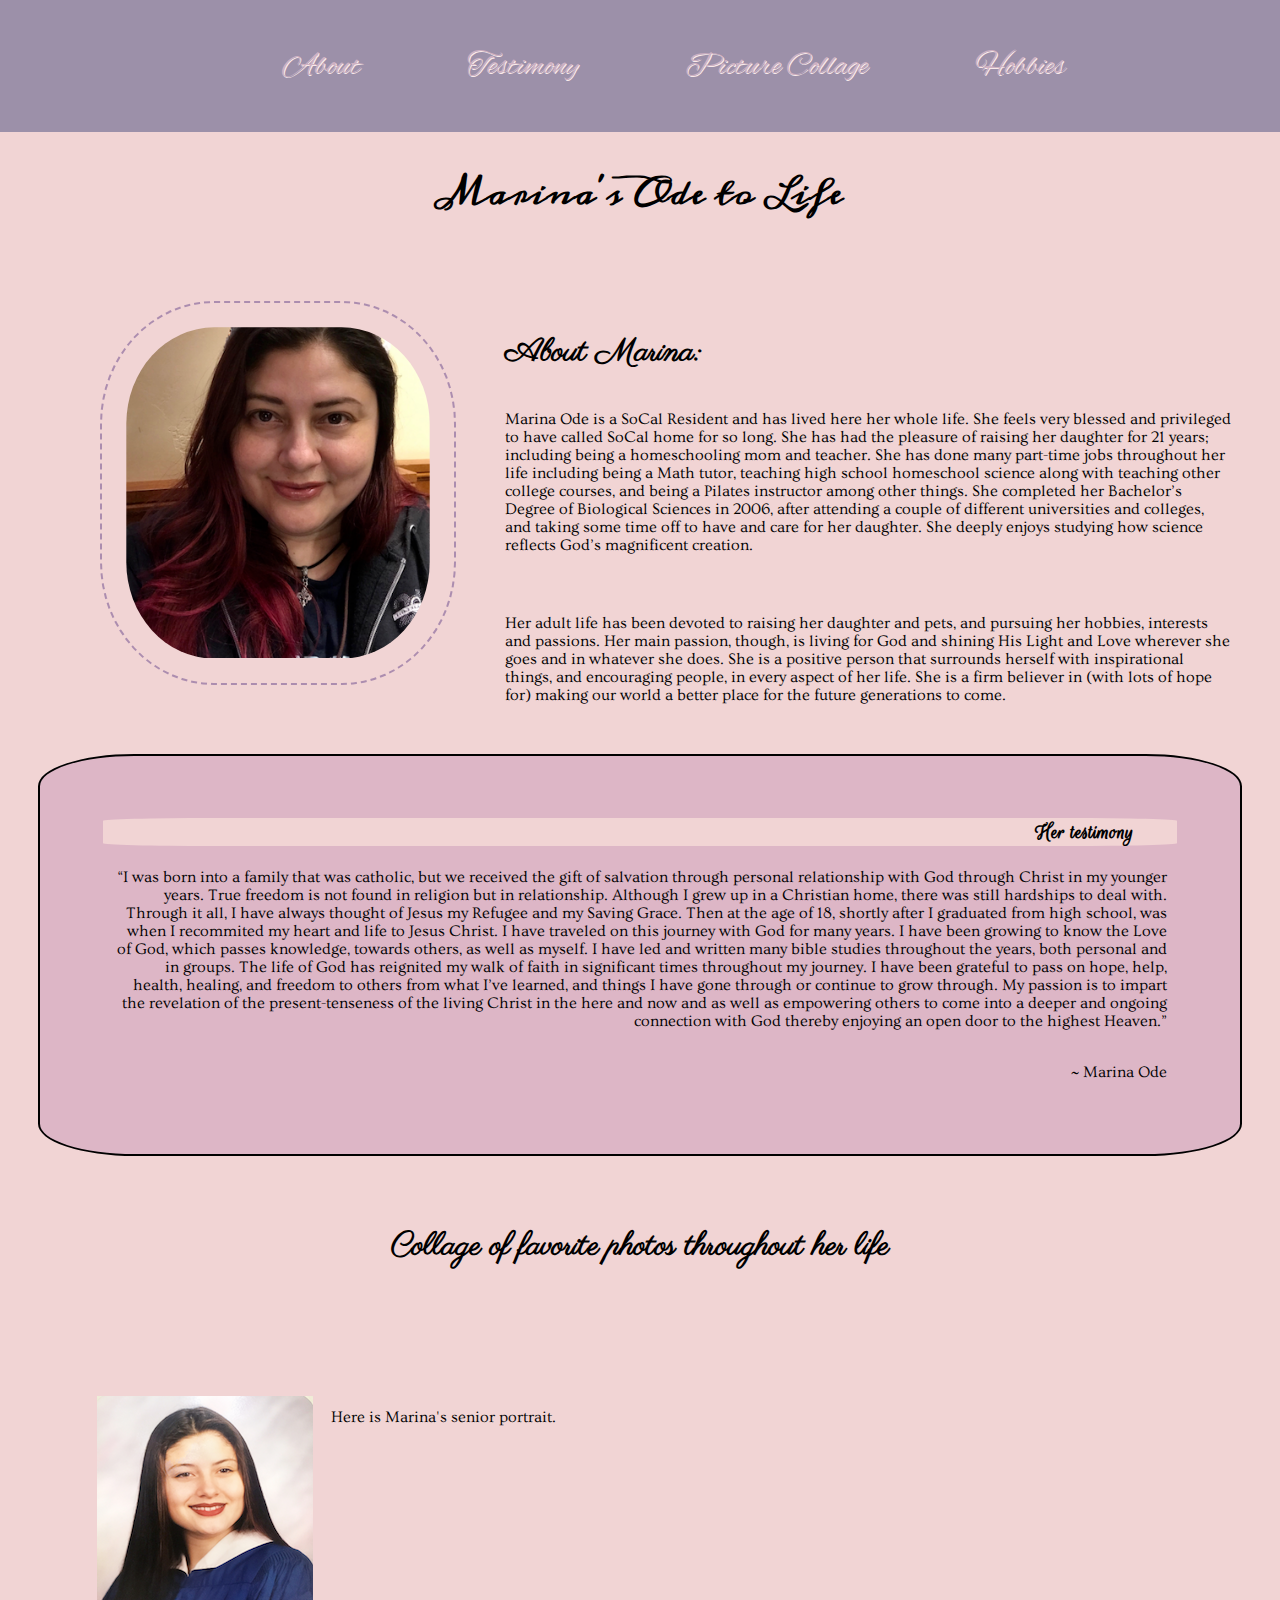
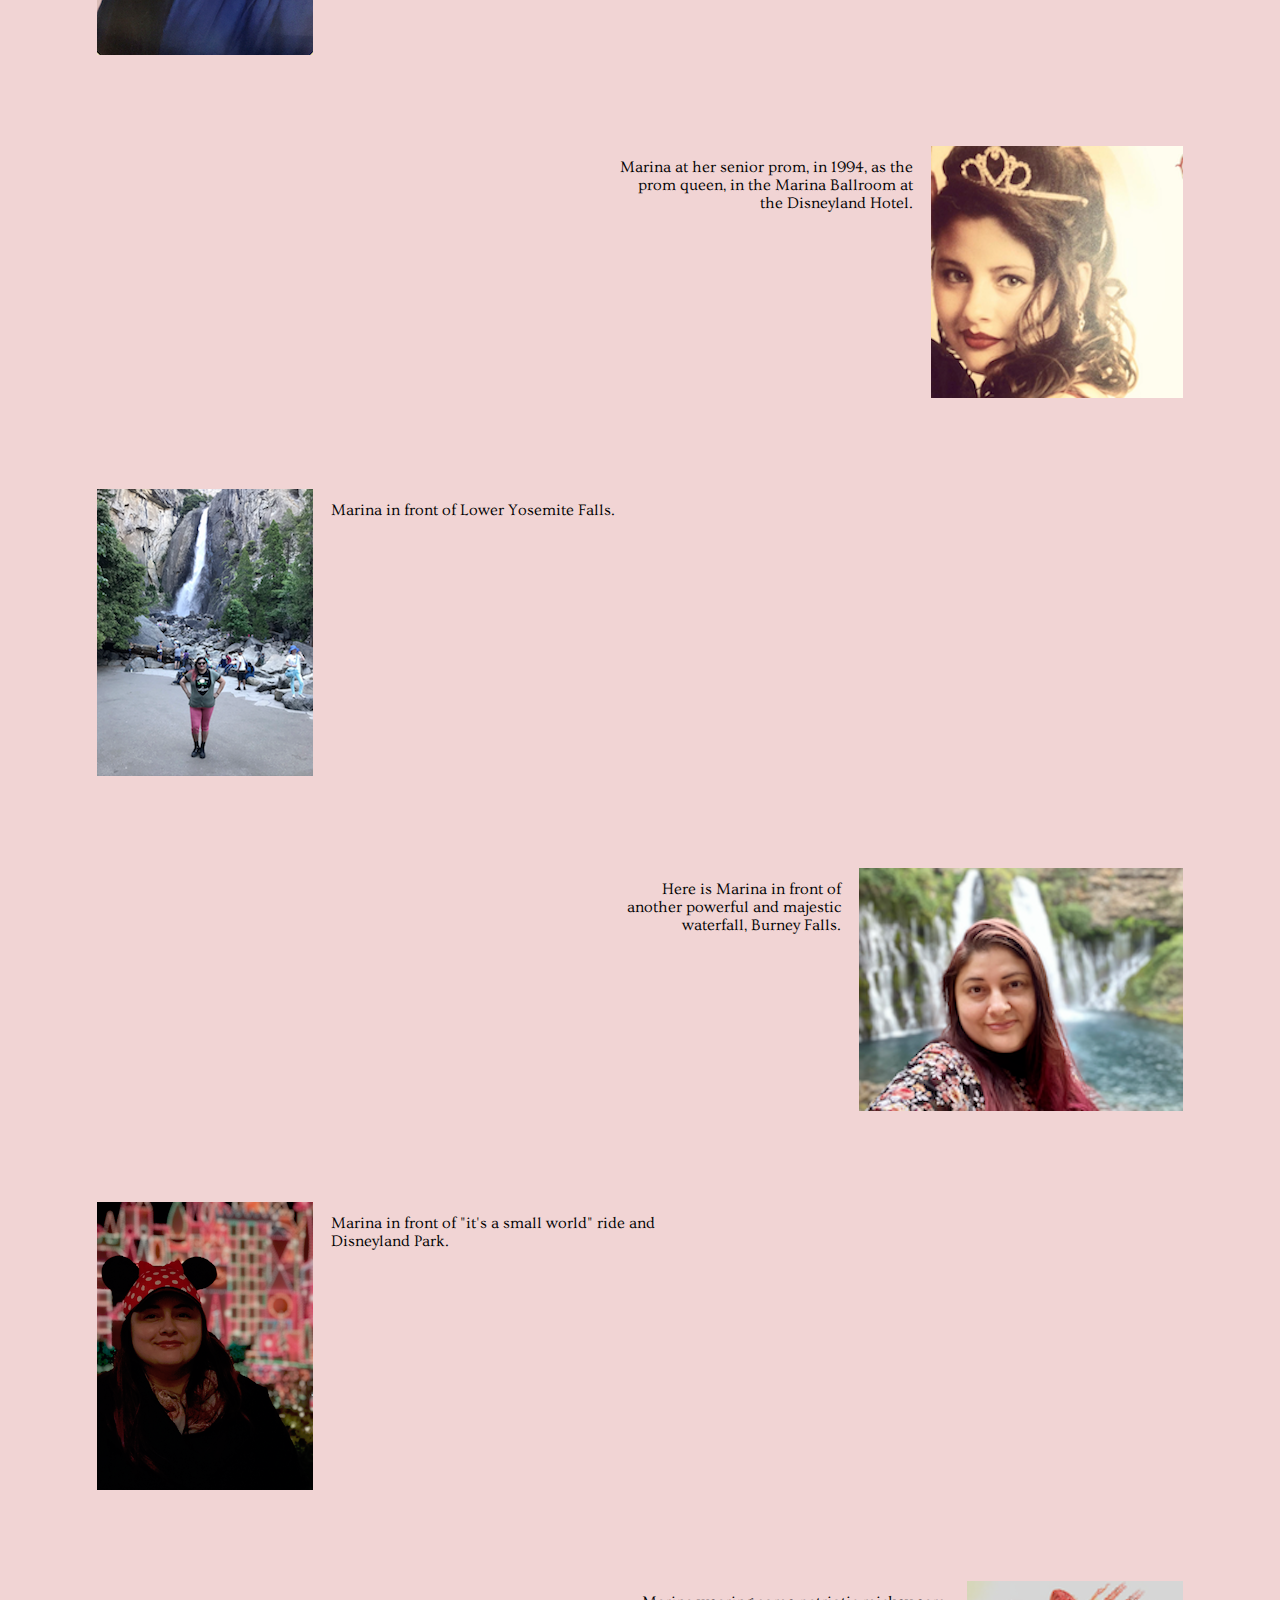
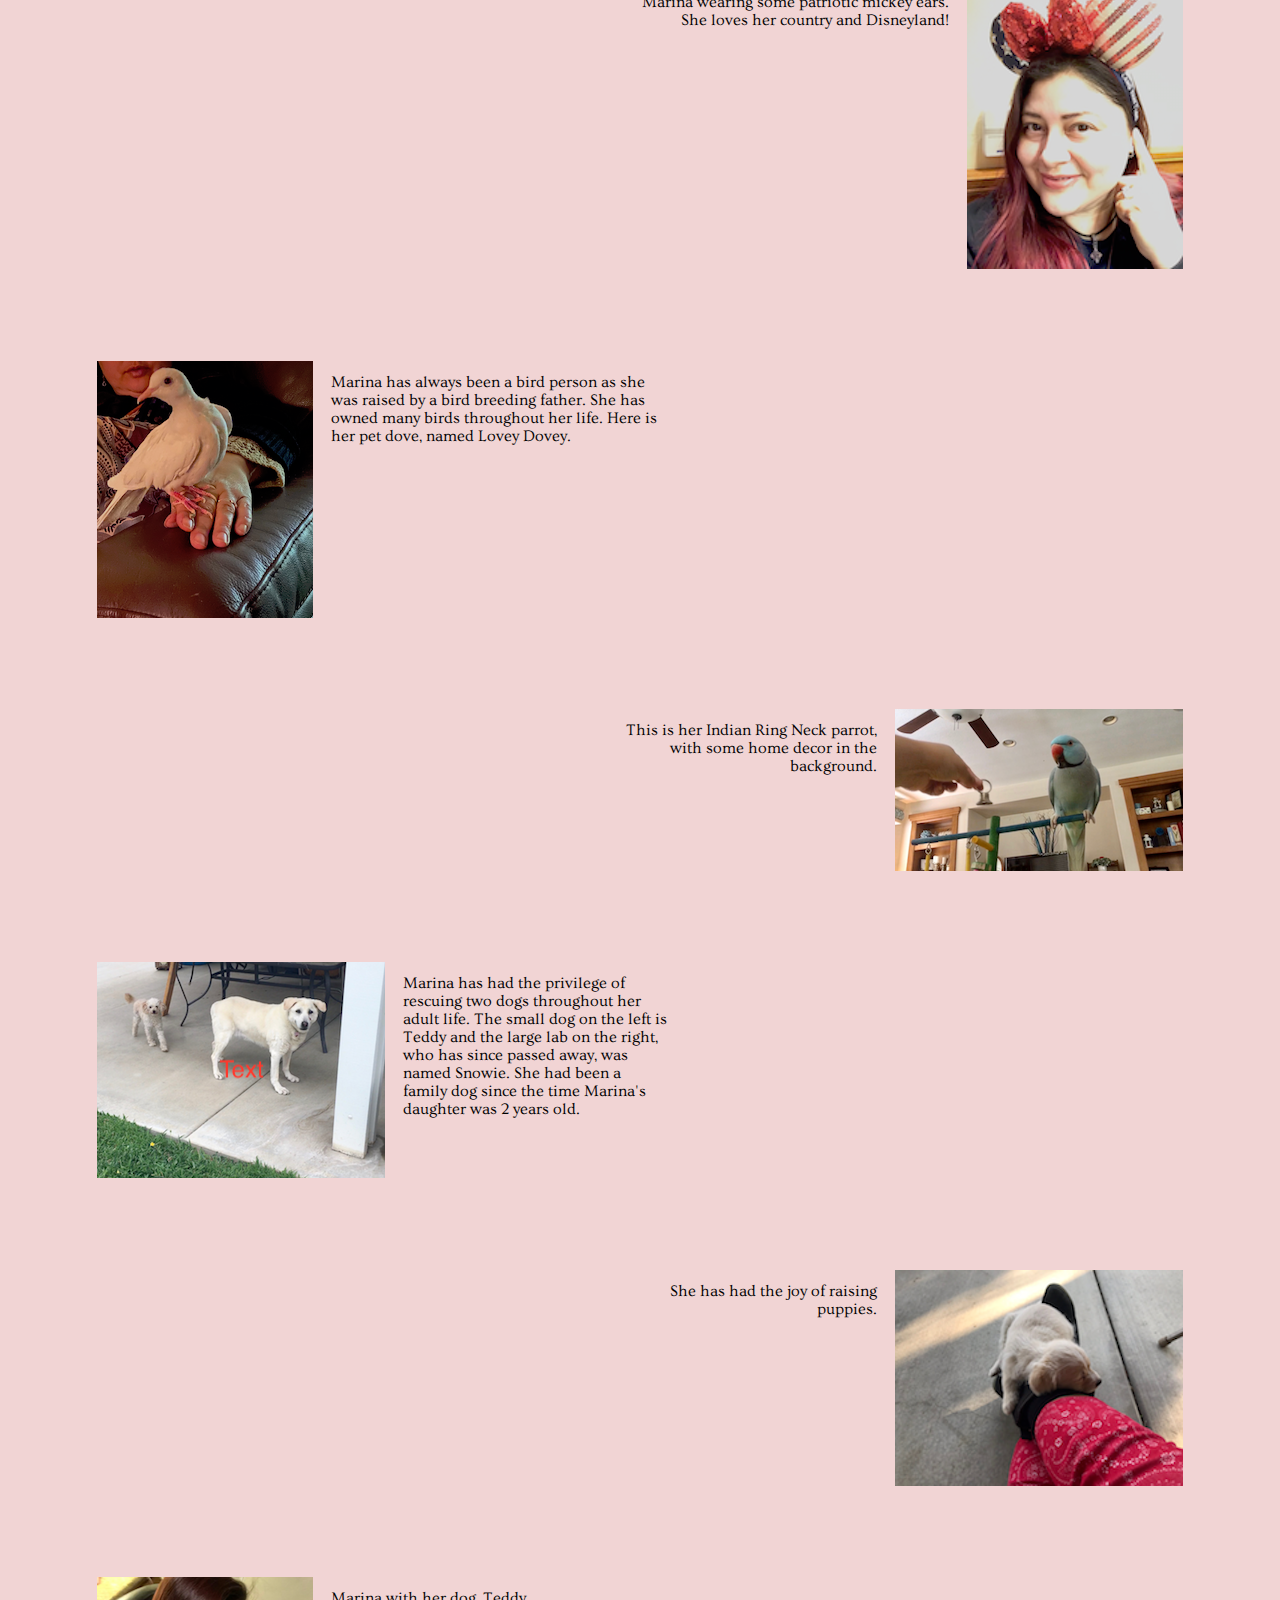
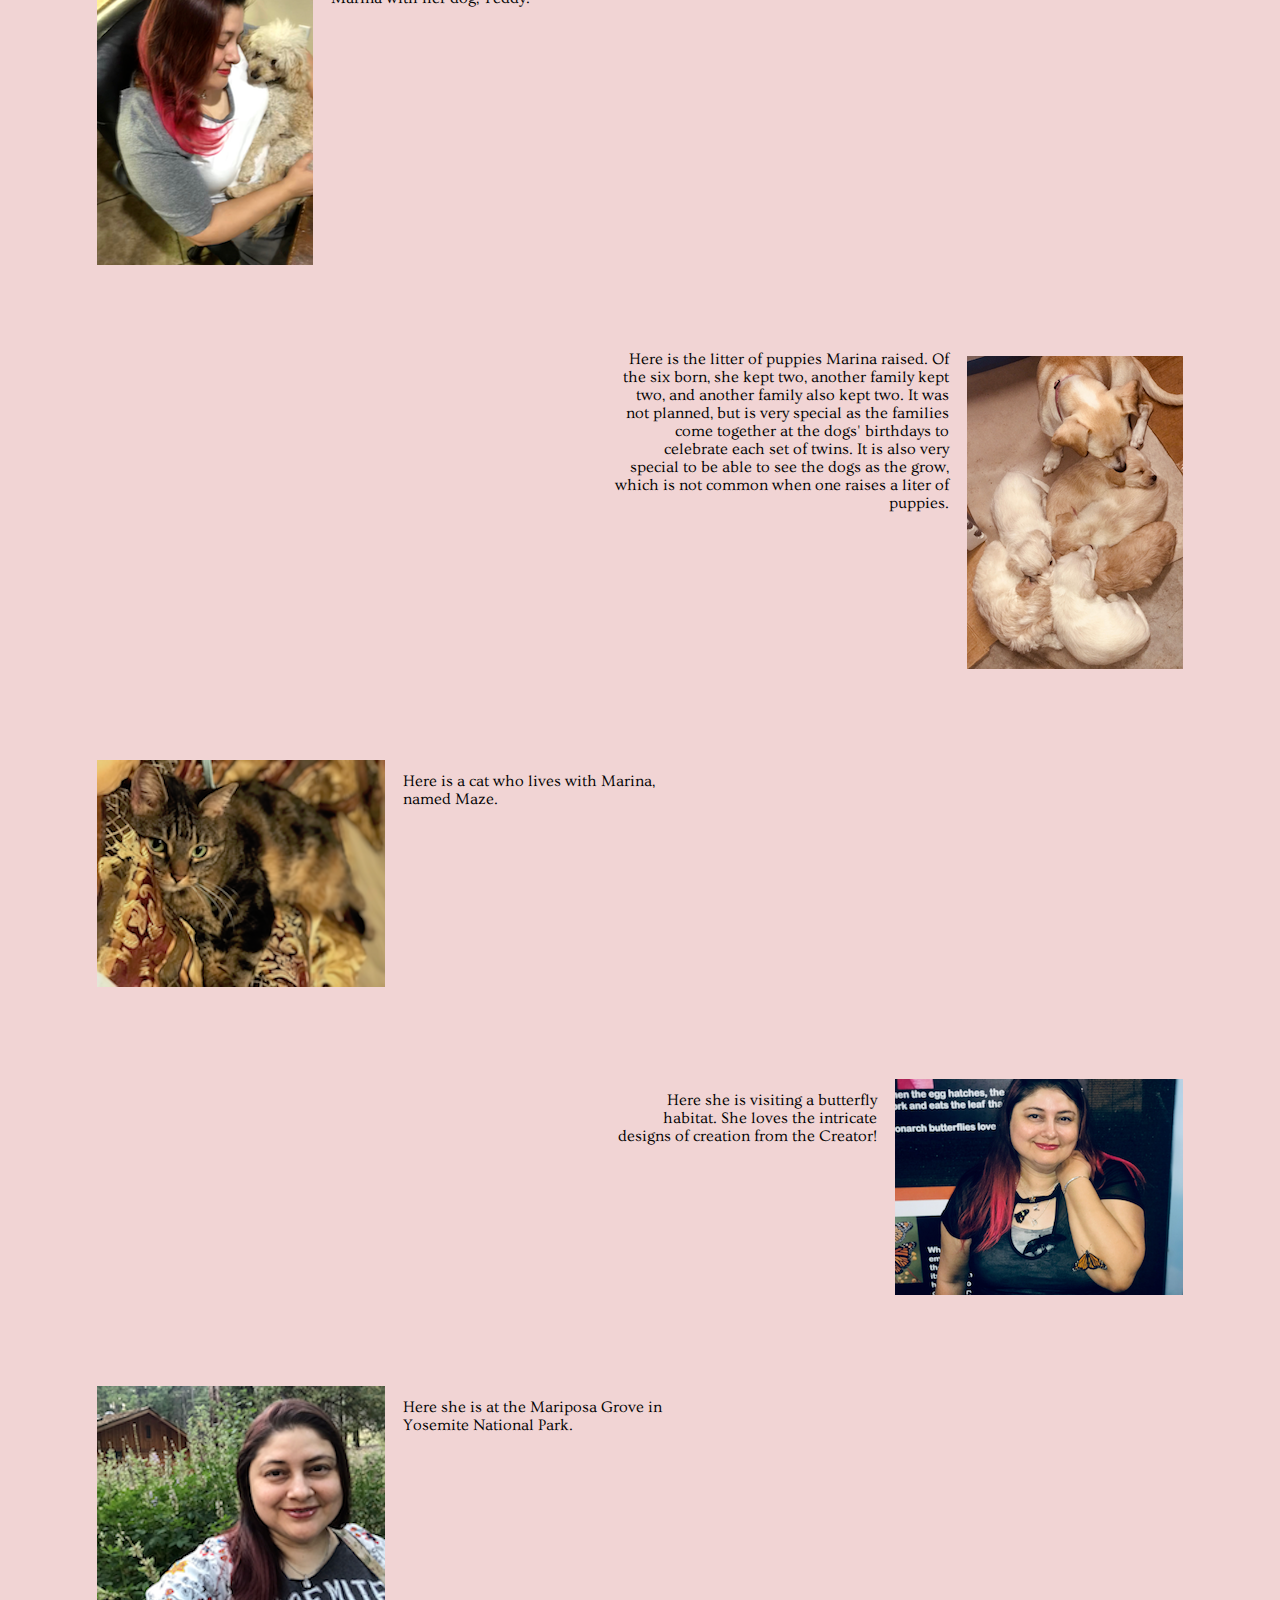
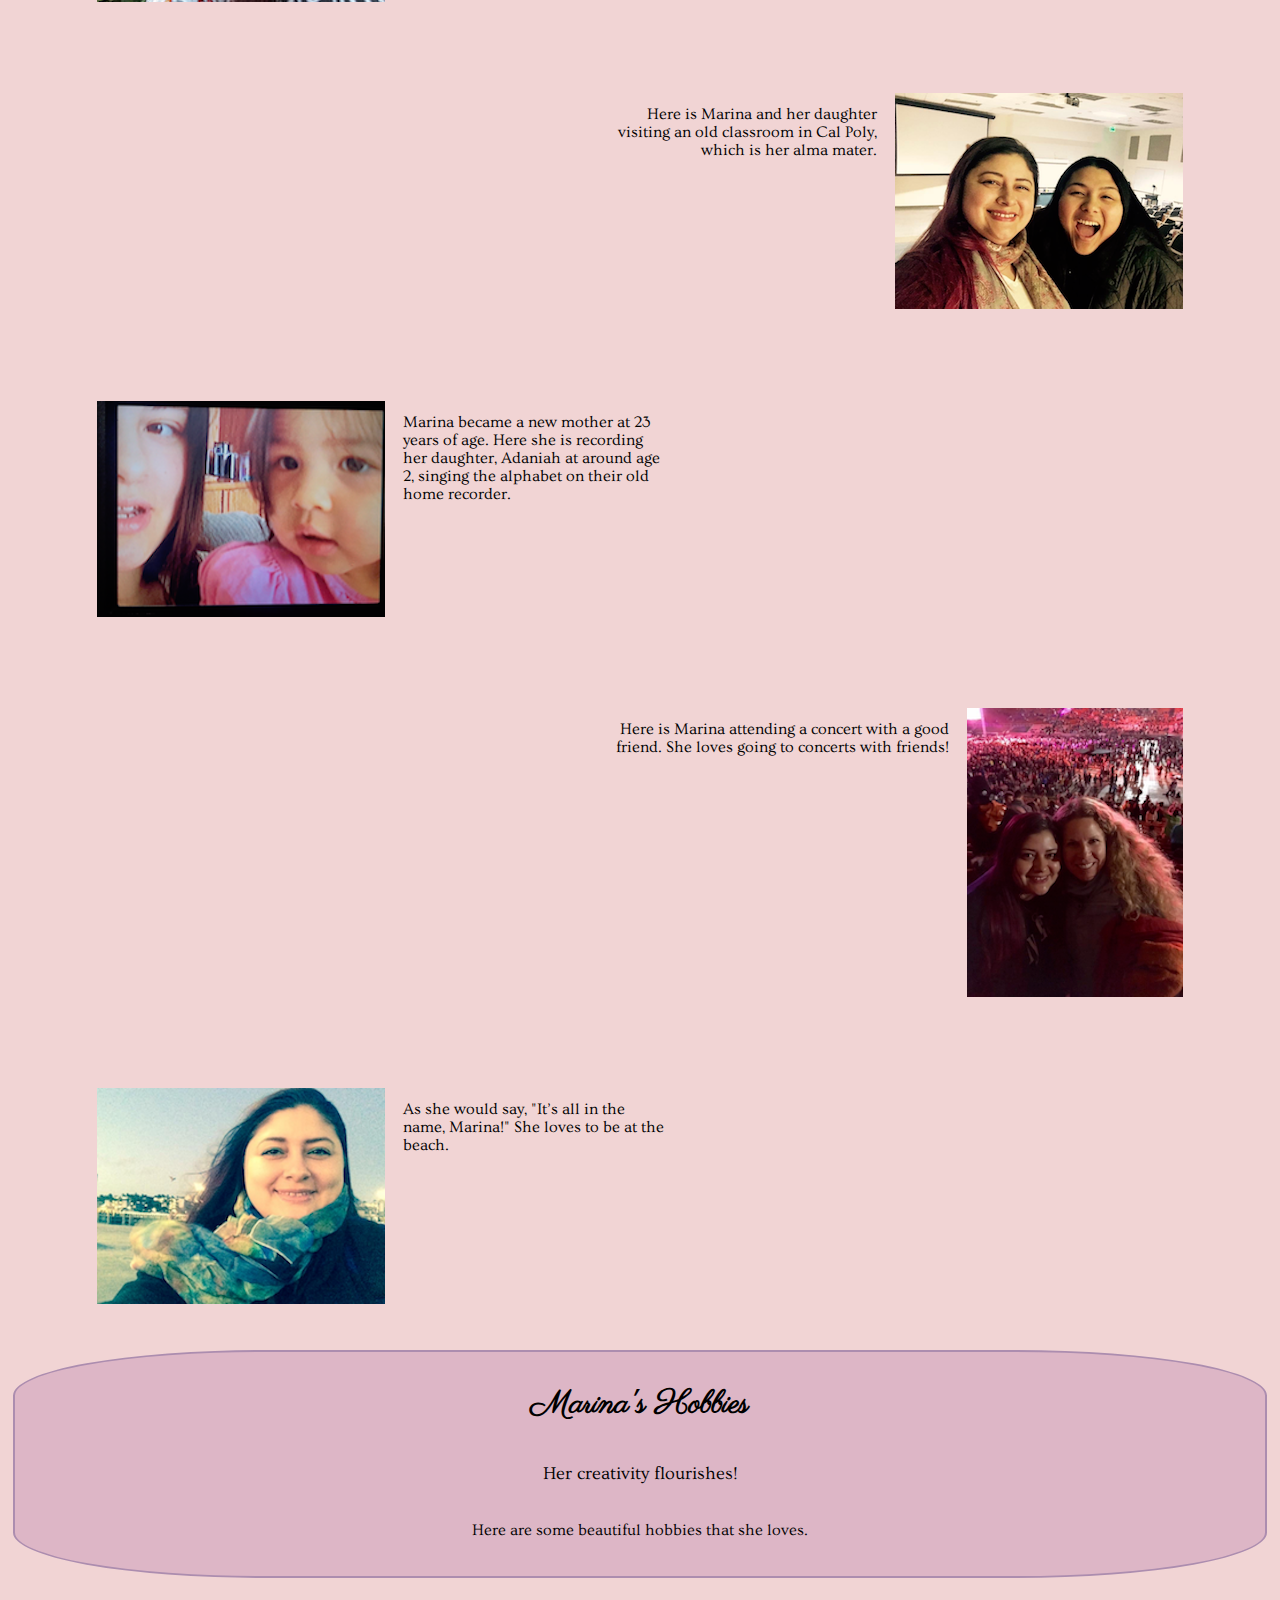
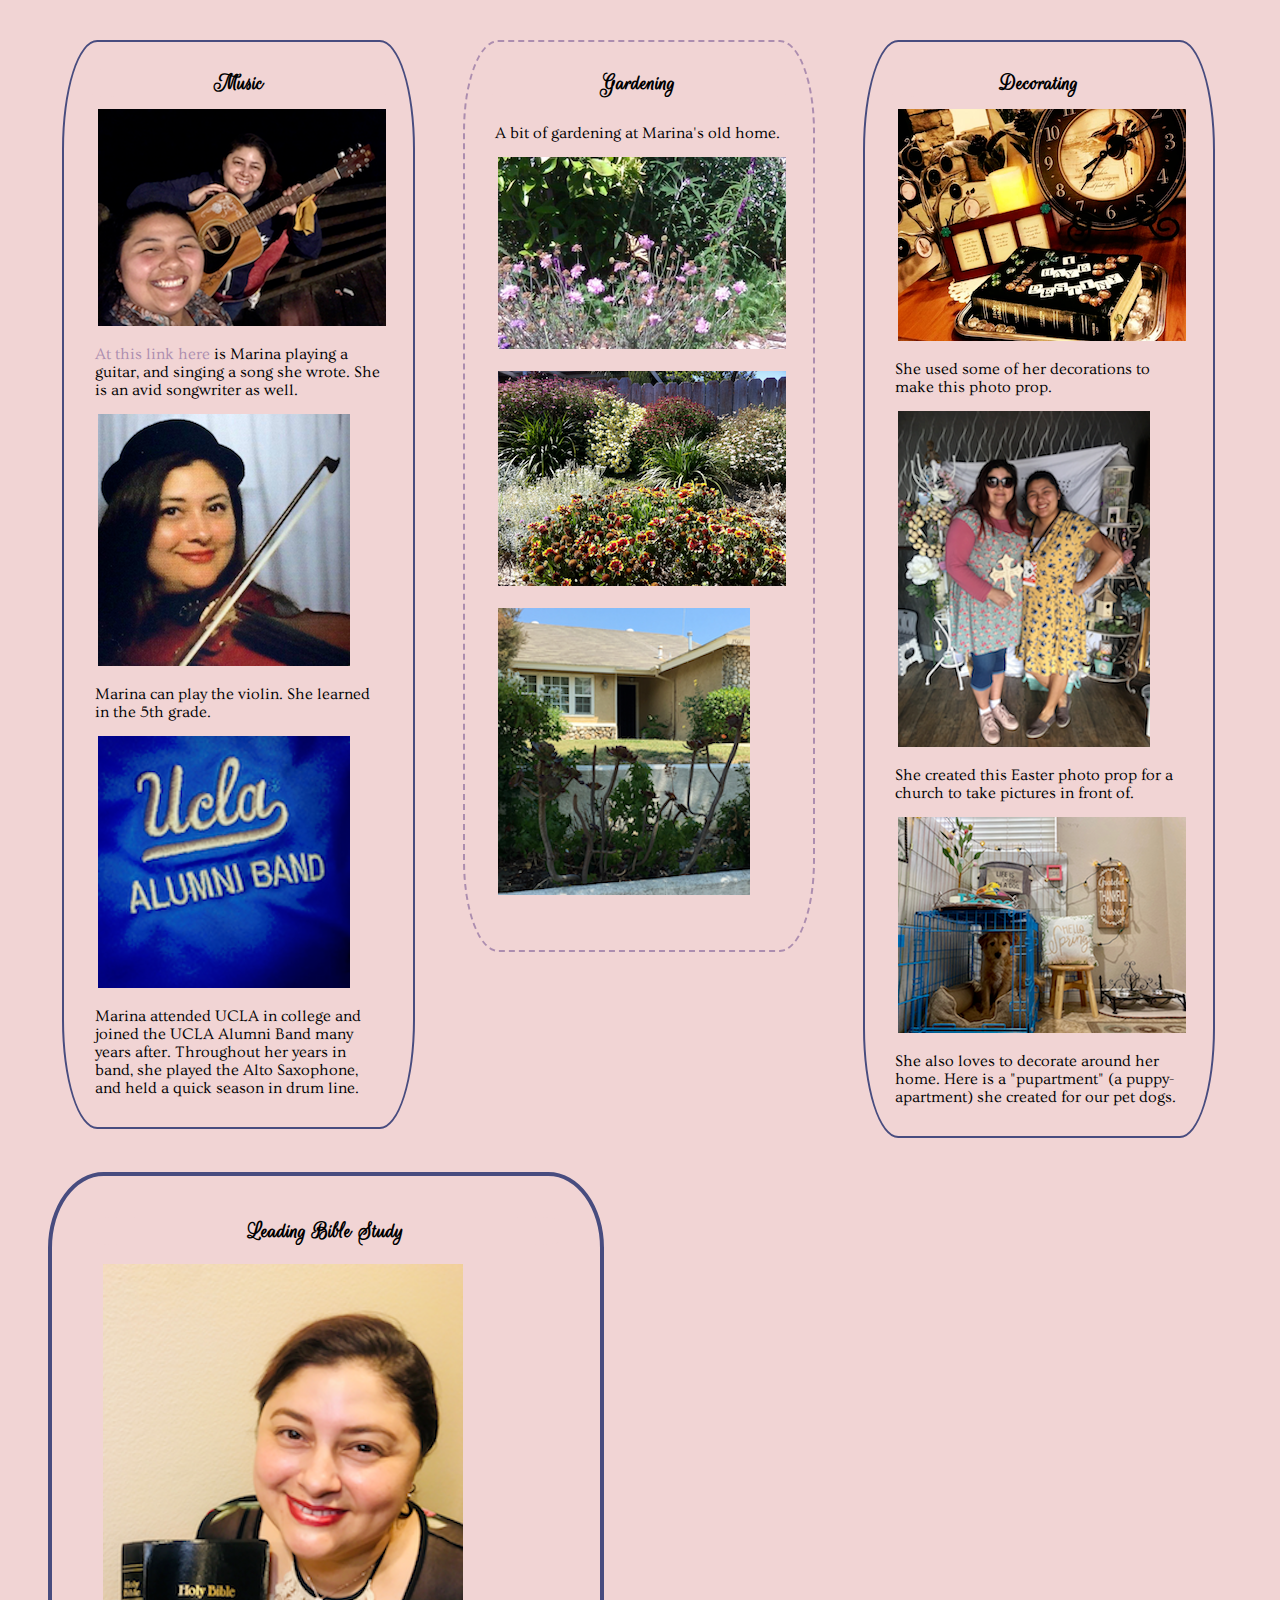
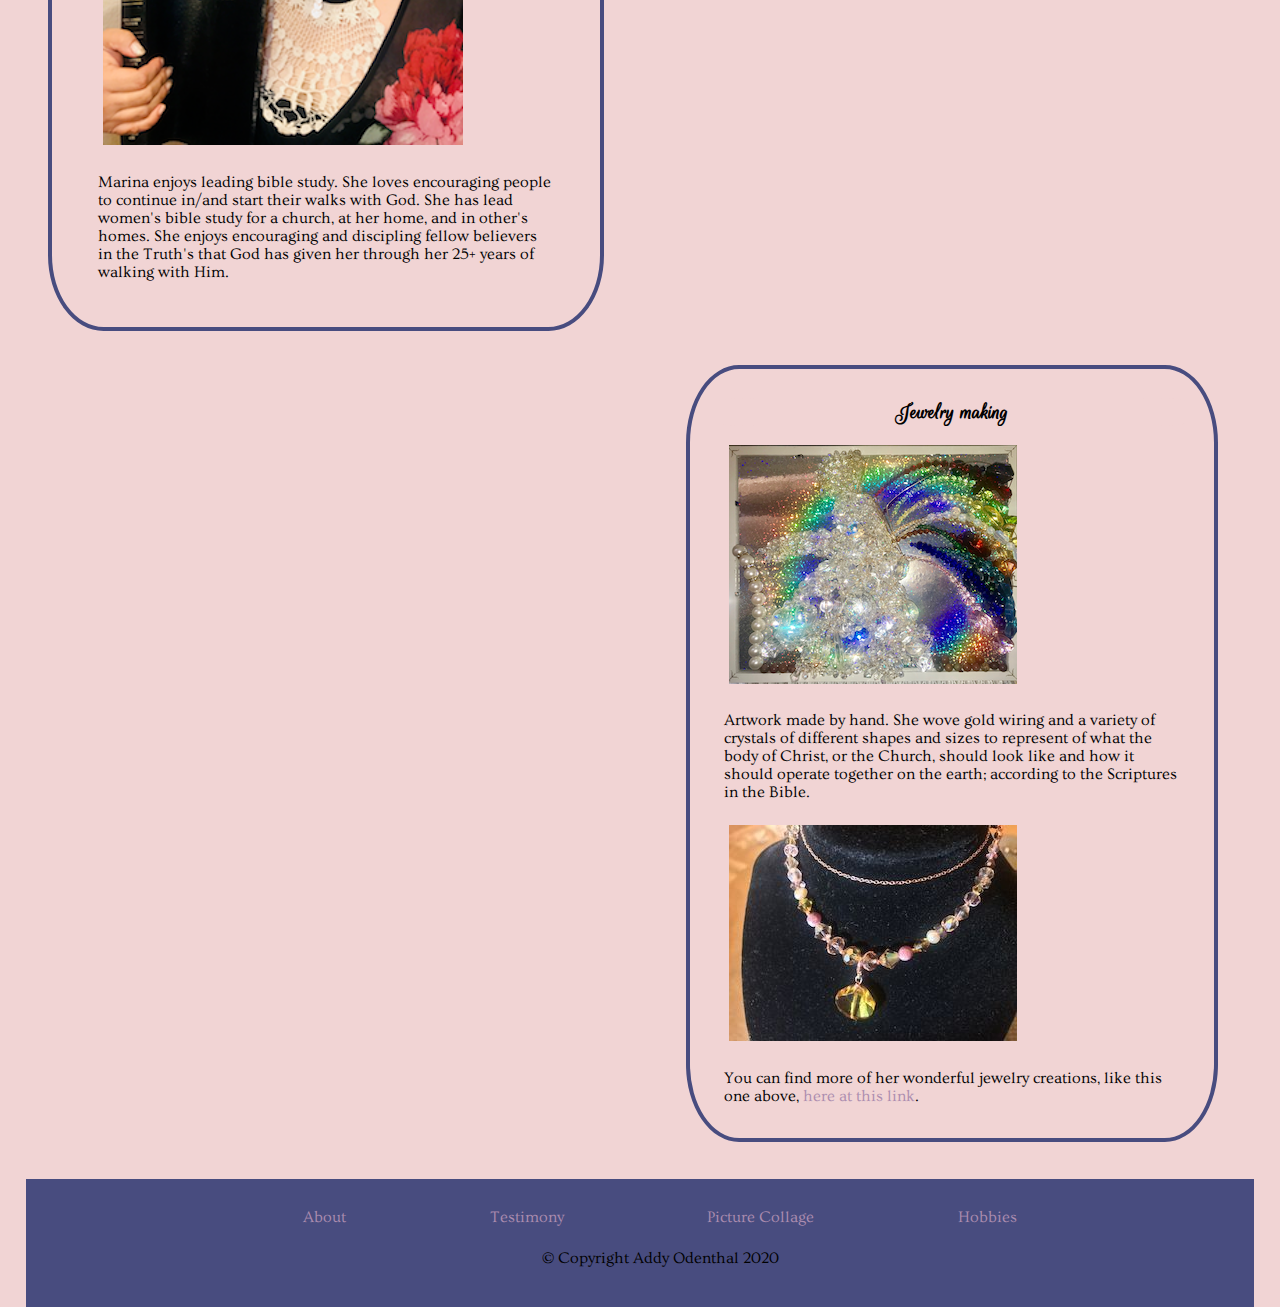
<file: index.html>
<!-- code for google fonts family  -->
<!-- 
<style>
    @import url('https://fonts.googleapis.com/css2?family=Alex+Brush&family=Allura&family=Arapey:ital@0;1&family=Buenard&family=Dancing+Script:wght@400;700&family=Libre+Baskerville:ital,wght@0,400;0,700;1,400&family=Meddon&family=Ovo&family=Parisienne&family=Pinyon+Script&family=Rouge+Script&display=swap');
    </style> -->

<!DOCTYPE html>
<html lang="en">
    <head>
        <meta charset="UTF-8">
        <meta name="viewport" content="width=device-width", initial-scale=1.0">
        <meta name="author" content="Adaniah Odenthal"> 
        <meta name="keywords" content="Marina, Jesus, God, story, life"> 
        <meta name="description" content="  *****  "> 
        <meta name="hidden" content="bioSite Assignment for Web 200">
        <link href="https://fonts.googleapis.com/css2?family=Alex+Brush&family=Allura&family=Arapey:ital@0;1&family=Buenard&family=Dancing+Script:wght@400;700&family=Libre+Baskerville:ital,wght@0,400;0,700;1,400&family=Meddon&family=Ovo&family=Parisienne&family=Pinyon+Script&family=Rouge+Script&display=swap" rel="stylesheet">
        <link rel="stylesheet" href="bioSitestyle.css">

        <title>Marina's Ode to Life</title>
        

    </head>
    <body>  
        <nav>
            <ul>
                <li class="navbar"><a href="#lifestory" class="header">About</a></li>
                <li class="navbar"><a href="#testimony" class="header">Testimony</a></li> 
                <li class="navbar"><a href="#interests" class="header">Picture Collage</a></li> 
                <li class="navbar"><a href="#mary-martha" class="header">Hobbies</a></li>  
            </ul>
        </nav>        
               
<br>
                
            <header>
                <h1>Marina's Ode to Life</h1> 
            </header> 

            <!-- an intro to her and major stepping stones in her life. -->
            <div id="lifestory" class="steppingstones">
                <div id="divheadshot">
                    <img id="headshot" src="images/headshot.png" alt="Marina Ode" title="author photo" style="float: left; width: 25%; height: 15%;">
                </div>

                <h2 id="aboutmarina">About Marina:</h2>
                
                <div class="steppingstones">
                    <p>Marina Ode is a SoCal Resident and has lived here her whole life. She feels very blessed and privileged to have called SoCal home for so long. She has had the pleasure of raising her daughter for 21 years; including being a homeschooling mom and teacher. She has done many part-time jobs throughout her life including being a Math tutor, teaching high school homeschool science along with teaching other college courses, and being a Pilates instructor among other things. She completed her Bachelor’s Degree of Biological Sciences in 2006, after attending a couple of different universities and colleges, and taking some time off to have and care for her daughter. She deeply enjoys studying how science reflects God’s magnificent creation.</p>
                </div>
                <div class="steppingstones">
                    <p>Her adult life has been devoted to raising her daughter and pets, and pursuing her hobbies, interests and passions. Her main passion, though, is living for God and shining His Light and Love wherever she goes and in whatever she does. She is a positive person that surrounds herself with inspirational things, and encouraging people, in every aspect of her life. She is a firm believer in (with lots of hope for) making our world a better place for the future generations to come.</p>
                </div>
            
            </div>   

            
        
                <!-- her salvation story, why God has affected her life in such significant ways, and how this has shaped everything throughout her life. -->
            <div id="testimony">
              
                    <h3 id="salvation">Her testimony</h3>
                    <p id="JesusRocks"> “I was born into a family that was catholic, but we received the gift of salvation through personal relationship with God through Christ in my younger years. True freedom is not found in religion but in relationship. Although I grew up in a Christian home, there was still hardships to deal with. Through it all, I have always thought of Jesus my Refugee and my Saving Grace. Then at the age of 18, shortly after I graduated from high school, was when I recommited my heart and life to Jesus Christ. I have traveled on this journey with God for many years. I have been growing to know the Love of God, which passes knowledge, towards others, as well as myself. I have led and written many bible studies throughout the years, both personal and in groups. The life of God has reignited my walk of faith in significant times throughout my journey. I have been grateful to pass on hope, help, health, healing, and freedom to others from what I’ve learned, and things I have gone through or continue to grow through. My passion is to impart the revelation of the present-tenseness of the living Christ in the here and now and as well as empowering others to come into a deeper and ongoing connection with God thereby enjoying an open door to the highest Heaven.” </p>                    
                    <p>~ Marina Ode</p>
               
            </div>



            <!-- collage of pictures that showcase favorite moments, people, places or pets in her life. -->
            <div class="favthings" id="interests">
                    
                <h2>Collage of favorite photos throughout her life</h2>
                        <!-- Interests include:
                        Concerts 
                        Amusement parks (particularly Disneyland)
                        Raising puppies
                        Nature lover
                        Yosemite -->
            </div>
        

          
                
            <article id="picturecollage">
                <div class="picturecolumn2of2">
                    <img src="images/seniorpic.png" alt="Senior portrait." align="left" title="senior pic"> <br>
                    <p>Here is Marina's senior portrait.</p>
                </div>
                            
                <div class="picturecolumn1of2">
                    <img src="images/promqueen.png" alt="Marina at her senior prom as the prom queen." align="right" title="Prom Queen"> <br>
                    <p>Marina at her senior prom, in 1994, as the prom queen, in the Marina Ballroom at the Disneyland Hotel.</p>
                </div>
                     
                <div class="picturecolumn2of2">
                    <img src="images/yosemitefalls.png" alt="Marina at one of her favorite places, Yosemite." align="left" title="Yosemite"> <br>
                    <p>Marina in front of Lower Yosemite Falls.</p>
                </div>    

                <div class="picturecolumn1of2">
                    <img src="images/burneyfalls.png" alt="Marina in front of burney falls." align="right" title="burney falls"> <br>
                    <p>Here is Marina in front of another powerful and majestic waterfall, Burney Falls.</p>
                </div>
       
                <div class="picturecolumn2of2">
                    <img src="images/marinainfrontofsmallworld.png" alt="Marina in front of It’s a small world ride and Disneyland Park." align="left" title="small world"> <br>
                    <p>Marina in front of "it's a small world" ride and Disneyland Park.</p>
                </div>
                            
                <div class="picturecolumn1of2">
                    <img src="images/patriotismandmickeymouse.png" alt="Marina wearing some patriotic mickey ears." align="right" title="patriot mickey ears"> <br>
                    <p>Marina wearing some patriotic mickey ears. She loves her country and Disneyland!</p>
                </div>
                            
                <div class="picturecolumn2of2">
                    <img src="images/doveyonhand.png" alt="Marina's pet dove." align="left" title="lovey dovey"> <br>
                    <p>Marina has always been a bird person as she was raised by a bird breeding father. She has owned many birds throughout her life. Here is her pet dove, named Lovey Dovey.</p>
                </div>
                            
                <div class="picturecolumn1of2">
                    <img src="images/indiebluewhomedecor.png" alt="Indian ring neck parrot." align="right" title="indie blue"> <br>
                    <p>This is her Indian Ring Neck parrot, with some home decor in the background.</p>
                </div>
                            
                <div class="picturecolumn2of2">
                    <img src="images/rescueddogs.png" alt="Two rescued dogs" align="left" title="snowie and teddy"> <br>
                    <p>Marina has had the privilege of rescuing two dogs throughout her adult life. The small dog on the left is Teddy and the large lab on the right, who has since passed away, was named Snowie. She had been a family dog since the time Marina's daughter was 2 years old.</p>
                </div>
                   
                <div class="picturecolumn1of2">
                    <img src="images/puppyonherleg.png" alt="A puppy on her leg." align="right" title="puppy"> <br>
                    <p>She has had the joy of raising puppies.</p>
                </div>

                <div class="picturecolumn2of2">
                    <img src="images/marinaandteddy.png" alt="Marina with her dog, Teddy." align="left" title="Teddy"> <br>
                    <p>Marina with her dog, Teddy.</p>
                </div>

                <div class="picturecolumn1of2">
                    <img src="images/goodpuppiespic.png" alt="A liter of puppies." align="right" title="puppies"> 
                    <p> Here is the litter of puppies Marina raised. Of the six born, she kept two, another family kept two, and another family also kept two. It was not planned, but is very special as the families come together at the dogs' birthdays to celebrate each set of twins. It is also very special to be able to see the dogs as the grow, which is not common when one raises a liter of puppies.</p>
                </div>

                <div class="picturecolumn2of2">
                    <img src="images/kittymaze.png" alt="Marina's cat." align="left" title="Maze"> <br>
                    <p>Here is a cat who lives with Marina, named Maze.</p>
                </div>

                <div class="picturecolumn1of2">
                    <img src="images/butterflyonherarm.png" alt="Here Marina is visiting a butterfly habitat." align="right" title="butterfly"> <br>
                    <p>Here she is visiting a butterfly habitat. She loves the intricate designs of creation from the Creator!</p>
                </div>
                         
                <div class="picturecolumn2of2">
                    <img src="images/herlovefornature.png" alt="Marina in Mariposa Grove" align="left" title="mariposa grove"> <br>
                    <p>Here she is at the Mariposa Grove in Yosemite National Park.</p>
                </div>
                     
                <div class="picturecolumn1of2">
                    <img src="images/visitingcalpoly.png" align="right" alt="Marina and her daughter visiting an old classroom in Cal Poly." title="Calpoly"> <br>
                    <p> Here is Marina and her daughter visiting an old classroom in Cal Poly, which is her alma mater.</p>
                </div>
                         
                <div class="picturecolumn2of2">
                    <img src="images/mama&addy.png" alt="Marina and Addy when she was young." align="left" title="Addy is cute"> <br>
                    <p>Marina became a new mother at 23 years of age. Here she is recording her daughter, Adaniah at around age 2, singing the alphabet on their old home recorder.</p>
                </div>
                            
                <div class="picturecolumn1of2">
                    <img src="images/friendsatconcert.png" alt="Marina and her friend at a concert." align="right" title="Faith and Marina"> <br>
                    <p>Here is Marina attending a concert with a good friend. She loves going to concerts with friends!</p>
                </div>
                            
                <div class="picturecolumn2of2">
                    <img src="images/marinabythesea.png" alt="Marina at sea." align="left" title="sea picture"> <br>
                    <p>As she would say, "It’s all in the name, Marina!" She loves to be at the beach.</p>
                </div>
                <!-- <div class="picturecolumn1of2">
                    <img src="images/snowie,kitty,&addy.png" alt="">
                </div>           -->
       
            </article>
                      
            <div  id="mary-martha" class="hobbiesdecor">
                <h2> Marina's Hobbies</h2>
                <p id="flourish"> Her creativity flourishes! </p> 
                <p> Here are some beautiful hobbies that she loves.</p>
            </div>       
            
                 
            <article class="hobbies"> 
             
                       
                        
                    <div id="music" class="hobbiescolumn1of3">
                        
                            <h3>Music</h3>
                                <div id="guitar">
                                    <img src="images/addy&marinaplayingguitar.png" alt="Here is Marina playing a guitar, and singing a song she wrote" title="Marina plays and makes music"> <br>
                                        <!-- maybe even add video link to private youtube video or record a small clip? -->
                                    <p id="song"> <a href="https://www.youtube.com/watch?v=4MBhxqAFYJ8" target="_blank" alt="Marina singing a song she wrote called Arms of Love.">At this link here</a> is Marina playing a guitar, and singing a song she wrote. She is an avid songwriter as well.</p>
                                </div>
                                    
                                <div>
                                    <img src="images/violin.png" alt="Here Marina is playing the violin." title="violin"> <br>
                                    <p>Marina can play the violin. She learned in the 5th grade.</p>
                                </div>
                                    
                                <div>
                                    <img src="images/UCLAalumniband.png" alt="UCLA alumni band jacket logo." title="UCLA alum band"> <br>
                                    <p>Marina attended UCLA in college and joined the UCLA Alumni Band many years after. Throughout her years in band, she played the Alto Saxophone, and held a quick season in drum line.</p>
                                </div>
                        
                    </div>

                    <div id="gardening" class="hobbiescolumn3of3">
                            
                        <h3>Gardening</h3> <br>
                                <p>A bit of gardening at Marina's old home.</p>
                                <div>
                                    <img src="images/somegardening.png" alt="A plant." title="plant"> <br>
                                </div>

                                <div>
                                    <img src="images/sideflowergarden.png" alt="Flowers on the side of the house." title="plants"> <br>
                                </div>
                                
                                <div>
                                    <img src="images/frontgardenatoldhome.png" alt="Our old front garden." title="The old garden"> <br>
                                    <br>
                                </div>
                        
                           
                    </div>

                    <div id="decorating" class="hobbiescolumn2of3">
                        
                        <h3>Decorating</h3>
                            <div>
                                <img src="images/tabledecorwbible.png" alt="table decor Marina put together" title="table decor"> <br>
                                <p>She used some of her decorations to make this photo prop.</p>
                            </div>
                                
                            
                            <div>
                                <img src="images/easterprop.png" alt="an EASTER PROP marina created." title="Easter photo prop"> <br>
                                <p>She created this Easter photo prop for a church to take pictures in front of.</p>
                            </div>
                            
                            <div>
                                <img src="images/pupartmentwbambi.png" alt="a pupartment Marina created. " title="Bambi"> <br>
                                <p>She also loves to decorate around her home. Here is a "pupartment" (a puppy-apartment) she created for our pet dogs.</p>
                            </div>
                            
                    
                </div>

                    <div id="biblestudywords" class="gemcolumn2of2">
                               
                        <h3>Leading Bible Study</h3>
                            <div>  
                                <img src="images/biblestudyleader.png" alt="Marina loves creating bible studies." title="bible study leader"> <br>
                                <p>Marina enjoys leading bible study. She loves encouraging people to continue in/and start their walks with God. She has lead women's bible study for a church, at her home, and in other's homes. She enjoys encouraging and discipling fellow believers in the Truth's that God has given her through her 25+ years of walking with Him.  </p>
                            </div>
                                
                    </div>                            
                        
                    <div id="jewelry-making" class="gemcolumn1of2">              
                        <h3>Jewelry making</h3>
                            <div id="JesusArt">
                                <img src="images/jesusart.png" alt="Artwork handmade by Marina." title="Jesus Art"> <br>
                                <p>Artwork made by hand. She wove gold wiring and a variety of crystals of different shapes and sizes to represent of what the body of Christ, or the Church, should look like and how it should operate together on the earth; according to the Scriptures in the Bible.</p>
                            </div>

                            <div>
                                <img src="images/marinanacklace.jpeg" alt="A necklace Marina made." title="Marina's necklace"> <br>
                                <p id="jewelrylink">You can find more of her wonderful jewelry creations, like this one above, <a href="https://www.facebook.com/media/set/?set=a.10219809958578821&type=3" target="_blank" alt="A link to Marina's Facebook Photo Album, showcasing her jewelry and other creations." >here at this link</a>.</p>
                            </div>
                    </div>  
                        
                          
                   
            </article>

        
           <article class="footer">
                <footer>
                    <ul>
                        <li><a href="#lifestory" class="footer">About</a></li>
                        <li><a href="#testimony" class="footer">Testimony</a></li> 
                        <li><a href="#interests" class="footer">Picture Collage</a></li> 
                        <li><a href="#mary-martha" class="footer">Hobbies</a></li>  
                    
                        <p>&copy; Copyright Addy Odenthal 2020 </p>
                    </ul>
                </footer>
           </article>
     
       
        
    </body>
    
</html>
</file>
<file: bioSitestyle.css>
body {
    /* https://fonts.google.com/specimen/Meddon?category=Serif,Display,Handwriting&preview.text=Marina&preview.text_type=custom&selection.family=Alex+Brush|Allura|Arapey:ital@0;1|Buenard|Dancing+Script:wght@400;700|Libre+Baskerville:ital,wght@0,400;0,700;1,400|Meddon|Ovo|Parisienne|Pinyon+Script|Rouge+Script&sidebar.open=true */

    font-family: 'Arapey', serif;
    font-family: 'Buenard', serif;
    font-family: 'Libre Baskerville', serif;
    font-family: 'Ovo', serif;

    background-color: #F1D4D4;
    
    height: auto;
    width: auto; 
    margin: auto;

}

ul {
    list-style-type: none;
    
}

li {
    display: inline;
    vertical-align: center;
    padding: 4%;
}

header {
    margin: 1%;
    padding: 1%;
    padding-top: 8em;
}

li.navbar {
    font-family: 'Alex Brush', cursive;
}

nav {
    padding: 1%;
    margin: auto;
    background-color: #484C7F;
    opacity: 0.5;
    text-align: center;
    position: fixed;
    font-size: xx-large;
    width: 100%;
}

nav a {
    text-shadow: 1px 1px .5px white;
}


h1 { 
    font-family: 'Meddon', cursive;
    margin: 0;
    text-align: center;

}

h2 {
    font-family: 'Parisienne', cursive;
    font-weight: 800;
    margin: 0.5%;
    padding: 1%;
    font-size: xx-large;
    text-align: center;
    border-radius: 20%;
}

h3 {
    font-family: 'Rouge Script', cursive; 
    margin: 1%;
    background-color: #F1D4D4;
    font-weight: 600;
    font-size: x-large;
    text-align: center;
    border-radius: 10%;
}

img {
    padding: 1.5%;
    margin: 1.5%;
    image-rendering: auto;
    align-self: center;
}

.picturecolumn1of2 {
    float: right;
    margin: 10px;
    width: 600px;
    padding: 1.5%;
    vertical-align: text-bottom;
    text-align: right;
    
}

h2#interests {
    text-align: center;
    vertical-align: center;
}

.picturecolumn2of2 {
    float: left;
    margin: 10px;
    width: 600px;
    padding: 1.5%;
    vertical-align: text-top;
}

p {
    padding: 1%;
    margin: 1%;
}

#headshot {
    vertical-align: text-top;
    border: 2px dashed #AC8DAF;
    border-radius: 32%;
    float: left;
    padding: 2%;
    margin: 4%;
    margin-bottom: 3%;
}

#divheadshot {
    padding-bottom: 5%;
}

#aboutmarina {
    text-align: left;
}

#calpoly {
    float: right;
    margin: 2%;
    padding: 2%;
}
.steppingstones {
    
    padding-left: 3%;
    margin: 1%;
    margin-bottom: 3%;
}

#testimony {
    background-color: #DDB6C6;
    text-align: right;
    border: 2px solid;
    border-radius: 8%;
    margin: 3%;
    padding: 4%;
}

#salvation {
    text-align: right;
    padding-right: 4%;
}

#picturecollage {
    clear: both;
    margin: 2%;
    padding: 2%;
    height: 100%;
    /* border: 2px solid #AC8DAF;
    border-radius: 15%; */
}

.favthings {
    
    align-self: center;
    background-color:#F1D4D4;
    padding: 1%;
    margin: 2%;
}

#artistry {
    margin: 3%;
    padding-top: 5%;
}

.hobbiesdecor {
    padding: 1%;
    margin: 1%;
    background-color: #AC8DAF;
    border-radius: 20%;
    clear: both;
    text-align: center;
    
}

#mary-martha {
    background-color: #DDB6C6;
    border: 2px solid #AC8DAF;

}

#flourish {
    font-size: large;
}

.hobbiescolumn1of3, .hobbiescolumn2of3, .hobbiescolumn3of3 {
    float: left;
    margin: 10px;
    width: 300px;
    padding: 1.5%;
    vertical-align: text-bottom;
    text-align: center;
}

.hobbies {
    
    padding: 1%;
    margin: 2%;
    vertical-align: middle;
    height: 100%;
}

ul.hobbies {
    list-style-type: disc;
}

#music {
    margin: 2%;
    padding: 2%;
    text-align: left;
    float: left;
    border: 2px solid #484C7F;
    border-radius: 10%;
}

#song a:visited {
    color: #AC8DAF;
}

#song a:hover {
    color: #484C7F;
}

.gemcolumn1of2, .gemcolumn2of2 {
    float: right;
    margin: 10px;
    width: 475px;
    padding: 1.5%;
    
}

#gardening {
    margin: 2%;
    padding: 2%;
    border: 2px dashed #AC8DAF;
    border-radius: 10%;
    text-align: left;
    float: left;
    
}

#decorating {
    margin: 2%;
    padding: 2%;
    text-align: left;
    float: left;
    border: 2px solid #484C7F;
    border-radius: 10%;
}

#biblestudywords {
    float: left;
    align-self: center;
    vertical-align: text-top;
    text-align: start;
    border: 4px solid #484C7F;
    border-radius: 10%;
    padding: 3%;

}

#jewelry-making {
    margin: 2%;
    padding: 2%;
    border: 4px solid #484C7F;
    border-radius: 10%;
    clear: both;
}

#jewelrylink a:visited {
    color: #AC8DAF;
}

#jewelrylink a:hover {
    color: #484C7F;
}

.conclusion {
    font-family: 'Arapey', serif;
    font-family: 'Buenard', serif;
    font-family: 'Libre Baskerville', serif;
    font-family: 'Ovo', serif;
    background-color: #F1D4D4;
    float: left;

}

footer {
    
    background-color: #484C7F;
    padding: 1%;
    text-align: center;
    
}

.footer {
    clear: both;
    bottom: 0;
    height: 2.5rem;
    margin: 1%;
    padding: 1%;

}

ul.footer {
    list-style-type: none;
    padding: 3%;
    
}

li.footer {
    display: inline;
    vertical-align: center;
}

a:link {
    text-decoration: none;
    color: #AC8DAF;
}
    
a:visited {
    color: #AC8DAF;
}

a:hover {
    color: #F1D4D4;
}

a:active {
    color: #F1D4D4;
}
</file>
